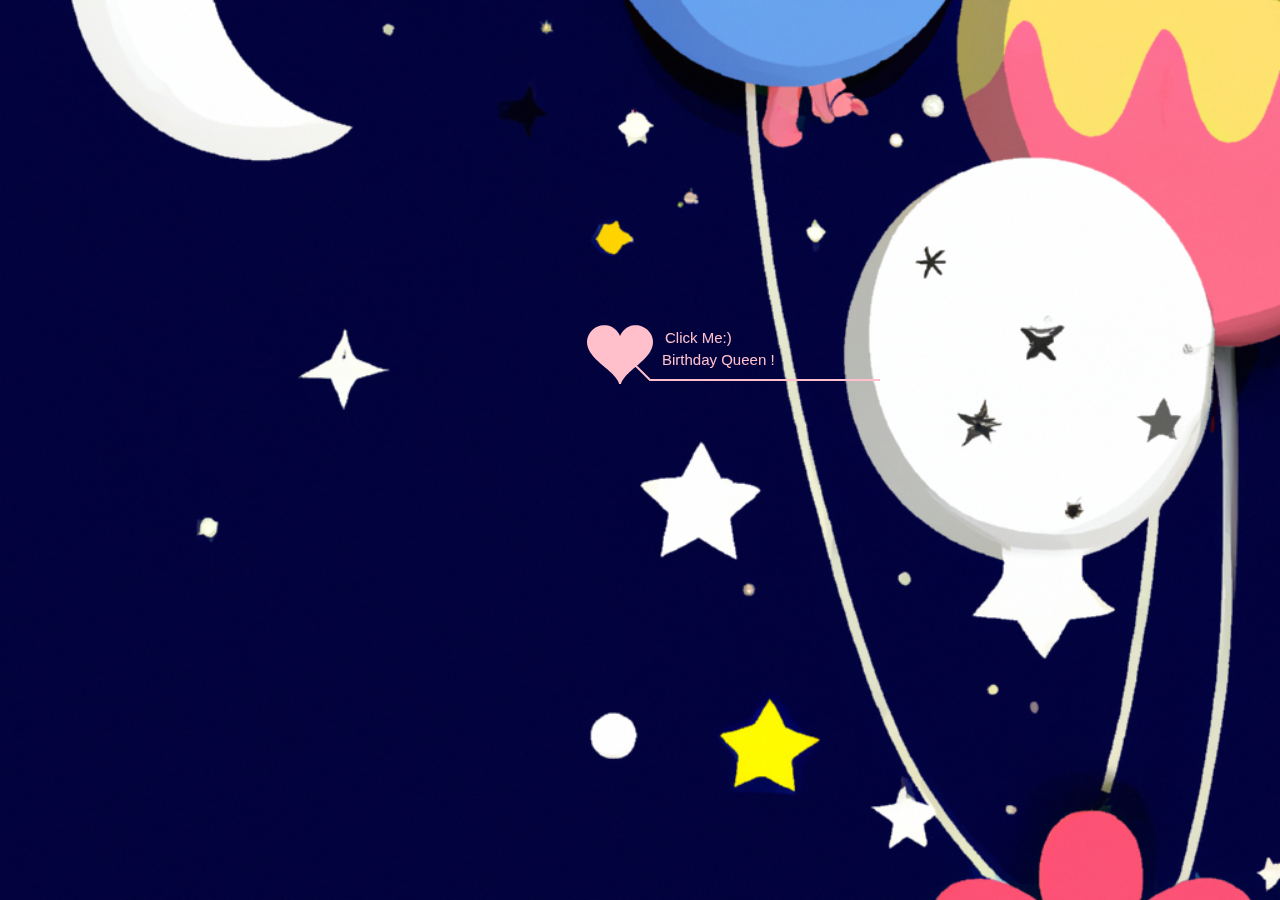
<file: index.html>
<!DOCTYPE html PUBLIC "-//W3C//DTD XHTML 1.0 Strict//EN" "http://www.w3.org/TR/xhtml1/DTD/xhtml1-strict.dtd">
<html xml:lang="en" xmlns="http://www.w3.org/1999/xhtml">
<head>
    <meta http-equiv="Content-Type" content="text/html; charset=UTF-8">
    <title>HBD love</title>	    
    <link type="text/css" rel="stylesheet" href="default.css">
    <script type="text/javascript" src="jquery.min.js"></script>
    <script type="text/javascript" src="jscex.min.js"></script>
    <script type="text/javascript" src="jscex-parser.js"></script>
    <script type="text/javascript" src="jscex-jit.js"></script>
    <script type="text/javascript" src="jscex-builderbase.min.js"></script>
    <script type="text/javascript" src="jscex-async.min.js"></script>
    <script type="text/javascript" src="jscex-async-powerpack.min.js"></script>
    <script type="text/javascript" src="functions.js" charset="utf-8"></script>
    <script type="text/javascript" src="love.js" charset="utf-8"></script>
    <script>
        function playAudio() {
            var audio = document.getElementById("myAudio");
            audio.play();
        }
    </script>
</head>
<body>
    <div id="main">
        <div id="error"><a href="http://www.google.cn/chrome/intl/zh-CN/landing_chrome.html?hl=zh-CN&brand=CHMI">Chrome</a> (<a href="http://firefox.com.cn/download/">Firefox</a>)</div>
        <audio autoplay="autoplay" height="100" width="100" id="myAudio">
            <source src="aud.mp3" type="audio/mp3" />
            <embed height="100" width="100" src="aud.mp3" />
        </audio>
        <div id="wrap">
            <div id="text">
                <div id="code">
                    <span class="say">BROOO jiee saniyyaaaaa apk bdyy agyaaa </span><br>
					<span class="say">yeyyeyeyeyeye brooo </span><br>
                    <span class="say"> brooo mujhe to yekeen nahi ho raha🎈</span><br>
					<span class="say">Happy birthdayyyy meri jaaan </span><br>
                    <span class="say">Mayyy Allahhh blesss you 🍀</span><br>
                    <span class="say">And give u many happinesssss 💕</span><br>
                    <span class="say">I lovedddd youuu sooo muchhh 🥹</span><br>
                    <span class="say">And I will always love uuuu 🥹</span><br>
					<span class="say">Thee wayyy youuu deserve yrrr  </span><br> 
					<span class="say">orrr haaan you deserve everyy happines of the world </span><br>
                    <span class="say">i hopeee this bdy will be the besttt bdy every becouse of me 🌚</span><br>
					<span class="say">broo enjoy yrrr its your dayyyy enjoyyy with me🌚 </span><br>
                </div>
            </div>
            <div id="clock-box">
                <span id="clock">577 days 0 hours 0 minutes 0 seconds</span> <!-- Change to "6940 days..." if needed -->
            </div>
            <canvas id="canvas" width="1100" height="680"></canvas>
        </div>
    </div>

    <script>
    (function() {
        var canvas = $('#canvas');
		
        if (!canvas[0].getContext) {
            $("#error").show();
            return false;
        }

        var width = canvas.width();
        var height = canvas.height();        
        canvas.attr("width", width);
        canvas.attr("height", height);

        var opts = {
            seed: {
                x: width / 2 - 20,
                color: "rgb(190, 26, 37)",
                scale: 2
            },
            branch: [
                [535, 680, 570, 250, 500, 200, 30, 100, [
                    [540, 500, 455, 417, 340, 400, 13, 100, [
                        [450, 435, 434, 430, 394, 395, 2, 40]
                    ]],
                    [550, 445, 600, 356, 680, 345, 12, 100, [
                        [578, 400, 648, 409, 661, 426, 3, 80]
                    ]],
                    [539, 281, 537, 248, 534, 217, 3, 40],
                    [546, 397, 413, 247, 328, 244, 9, 80, [
                        [427, 286, 383, 253, 371, 205, 2, 40],
                        [498, 345, 435, 315, 395, 330, 4, 60]
                    ]],
                    [546, 357, 608, 252, 678, 221, 6, 100, [
                        [590, 293, 646, 277, 648, 271, 2, 80]
                    ]]
                ]] 
            ],
            bloom: {
                num: 700,
                width: 1080,
                height: 650,
            },
            footer: {
                width: 1200,
                height: 5,
                speed: 10,
            }
        }

        var tree = new Tree(canvas[0], width, height, opts);
        var seed = tree.seed;
        var foot = tree.footer;
        var hold = 1;

        canvas.click(function(e) {
            playAudio();
            var offset = canvas.offset(), x, y;
            x = e.pageX - offset.left;
            y = e.pageY - offset.top;
            if (seed.hover(x, y)) {
                hold = 0; 
                canvas.unbind("click");
                canvas.unbind("mousemove");
                canvas.removeClass('hand');
            }
        }).mousemove(function(e) {
            var offset = canvas.offset(), x, y;
            x = e.pageX - offset.left;
            y = e.pageY - offset.top;
            canvas.toggleClass('hand', seed.hover(x, y));
        });

        var seedAnimate = eval(Jscex.compile("async", function () {
            seed.draw();
            while (hold) {
                $await(Jscex.Async.sleep(10));
            }
            while (seed.canScale()) {
                seed.scale(0.95);
                $await(Jscex.Async.sleep(10));
            }
            while (seed.canMove()) {
                seed.move(0, 2);
                foot.draw();
                $await(Jscex.Async.sleep(10));
            }
        }));

        var growAnimate = eval(Jscex.compile("async", function () {
            do {
                tree.grow();
                $await(Jscex.Async.sleep(10));
            } while (tree.canGrow());
        }));

        var flowAnimate = eval(Jscex.compile("async", function () {
            do {
                tree.flower(2);
                $await(Jscex.Async.sleep(10));
            } while (tree.canFlower());
        }));

        var moveAnimate = eval(Jscex.compile("async", function () {
            tree.snapshot("p1", 240, 0, 610, 680);
            while (tree.move("p1", 500, 0)) {
                foot.draw();
                $await(Jscex.Async.sleep(10));
            }
            foot.draw();
            tree.snapshot("p2", 500, 0, 610, 680);

            canvas.parent().css("background", "url(" + tree.toDataURL('image/png') + ")");
            canvas.css("background", "#ffe");
            $await(Jscex.Async.sleep(300));
            canvas.css("background", "none");
        }));

        var textAnimate = eval(Jscex.compile("async", function () {
            $("#code").show().typewriter();
        }));
	    
        var runAsync = eval(Jscex.compile("async", function () {
            $await(seedAnimate());
            $await(growAnimate());
            $await(flowAnimate());
            $await(moveAnimate());
            textAnimate().start();
        }));

        runAsync().start();
    })();
    </script>
</body>
</html>
</file>
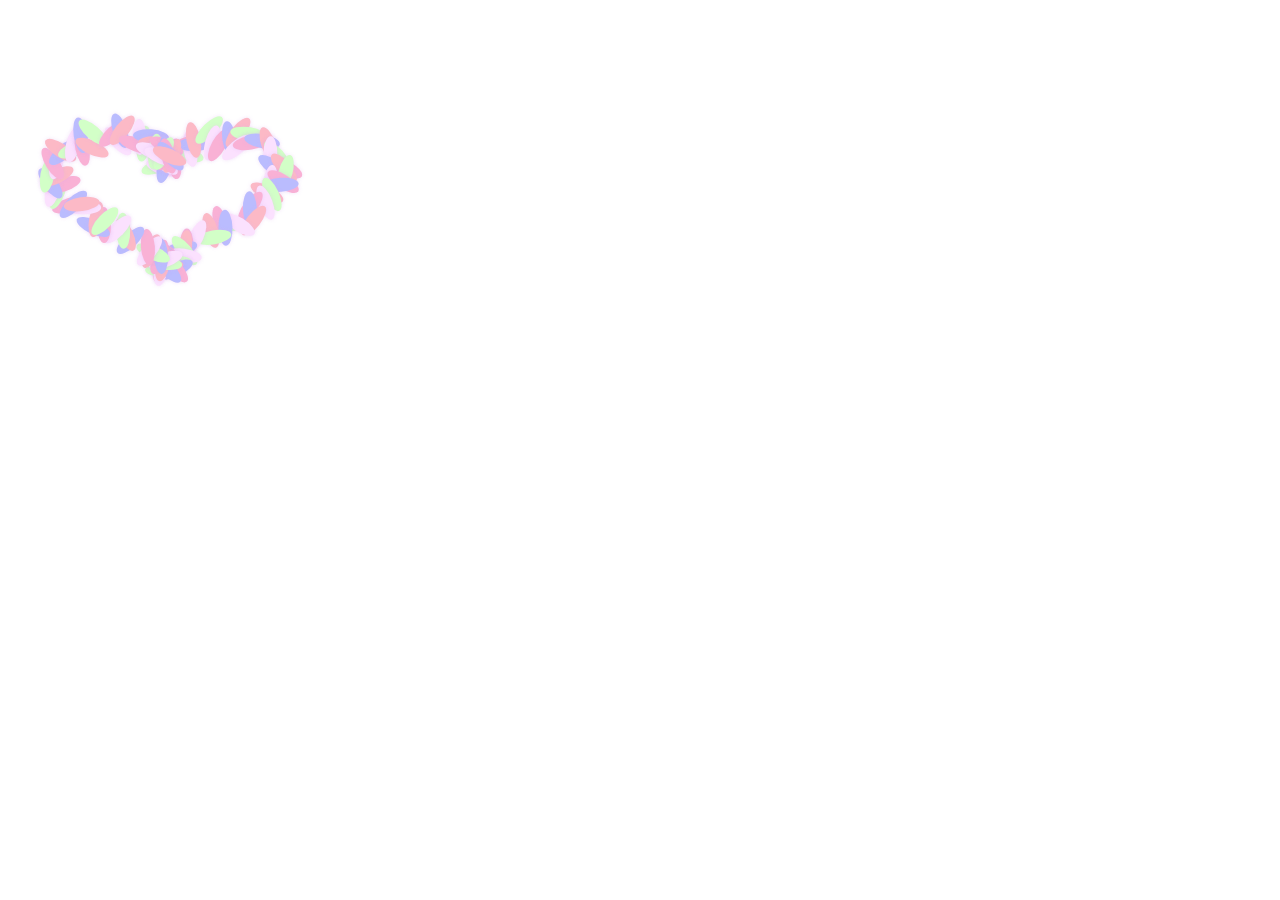
<file: heart.html>
<!DOCTYPE html>
<html>
<head>
  <meta charset="UTF-8">
  <title>Heart Test</title>
</head>
<body>
  <canvas id="heart-canvas" width="320" height="340"></canvas>
  <script>
    const canvas = document.getElementById('heart-canvas');
    const ctx = canvas.getContext('2d');
    const W = canvas.width, H = canvas.height, N = 120, points = [];
    for(let i=0;i<N;i++){
      let t = Math.PI*2 * (i/(N-1));
      let x = 160 + 120 * Math.pow(Math.sin(t),3);
      let y = 170 -70*(15*Math.cos(t)-5*Math.cos(2*t)-2*Math.cos(3*t)-Math.cos(4*t))/16;
      points.push({x:x,y:y});
    }
    let particles = [];
    for(let i=0;i<N;i++){
      particles.push({ x:Math.random()*W, y:H+60, tx:points[i].x, ty:points[i].y, p: Math.random()*0.3+0.7 });
    }
    let tick=0;
    function drawLeaf(x,y,r,clr){
      ctx.save();
      ctx.translate(x,y); ctx.rotate(r);
      ctx.beginPath();
      ctx.ellipse(0,0,7,18,0,0,Math.PI*2);
      ctx.fillStyle=clr;
      ctx.shadowColor='#dcafec55'; ctx.shadowBlur=4;
      ctx.fill();
      ctx.restore();
    }
    const clrs = ['#d2ffc7','#fbe1fe','#f9b1d5','#babcfe','#fcb9c6'];
    function animate() {
      ctx.clearRect(0,0,W,H);
      for(let i=0;i<N;i++){
        let p=particles[i];
        let spd = .07*p.p+.015*Math.min(1,(tick/120));
        if(Math.abs(p.x-p.tx)>1 || Math.abs(p.y-p.ty)>1){
          p.x += (p.tx-p.x)*spd;
          p.y += (p.ty-p.y)*spd;
        }
        drawLeaf(p.x,p.y,(tick/28+i)*p.p,clrs[i%clrs.length]);
      }
      tick++;
      if(tick<120) requestAnimationFrame(animate);
    }
    animate();
  </script>
</body>
</html>
</file>
<file: default.css>
body {
  margin: 0;
  padding: 0;
  background-image: url('img2.png');
  background-size: cover;
  background-repeat: no-repeat;
  font-size: 14px;
  font-family: sans-serif;
  color: white;
  overflow: auto;
}
a {
  color: white;
  font-size: 14px;
}
#main {
  width: 100%;
}
#wrap {
  position: relative;
  margin: 0 auto;
  width: 1100px;
  height: 680px;
  margin-top: 10px;
}
#text {
  width: 272px;
  height: 560px;
  left: 188px;
  top: 80px;
  position: absolute;
}
#code {
  display: none;
  color: rgb(196, 255, 255);
  font-size: 16px;
  margin-top: 70px;
  line-height: 25px;
  font-size: larger;
  font-weight: bolder;
}
#clock-box {
  position: absolute;
  left: 60px;
  top: 550px;
  font-size: 28px;
  display: none;
}
#clock-box a {
  font-size: 28px;
  text-decoration: none;
}
#clock {
  margin-left: 48px;
}
#clock .digit {
  font-size: 64px;
}
#canvas {
  margin: 0 auto;
  width: 1100px;
  height: 680px;
}
#error {
  margin: 0 auto;
  text-align: center;
  margin-top: 60px;
  display: none;
}
.hand {
  cursor: pointer;
}
.say {
  margin-left: 5px;
}
.space {
  margin-right: 150px;
}

#message-box{
  position: absolute;
  margin-top:450px;
  font-size: 25px;
  font-family: monospace;

}
</file>
